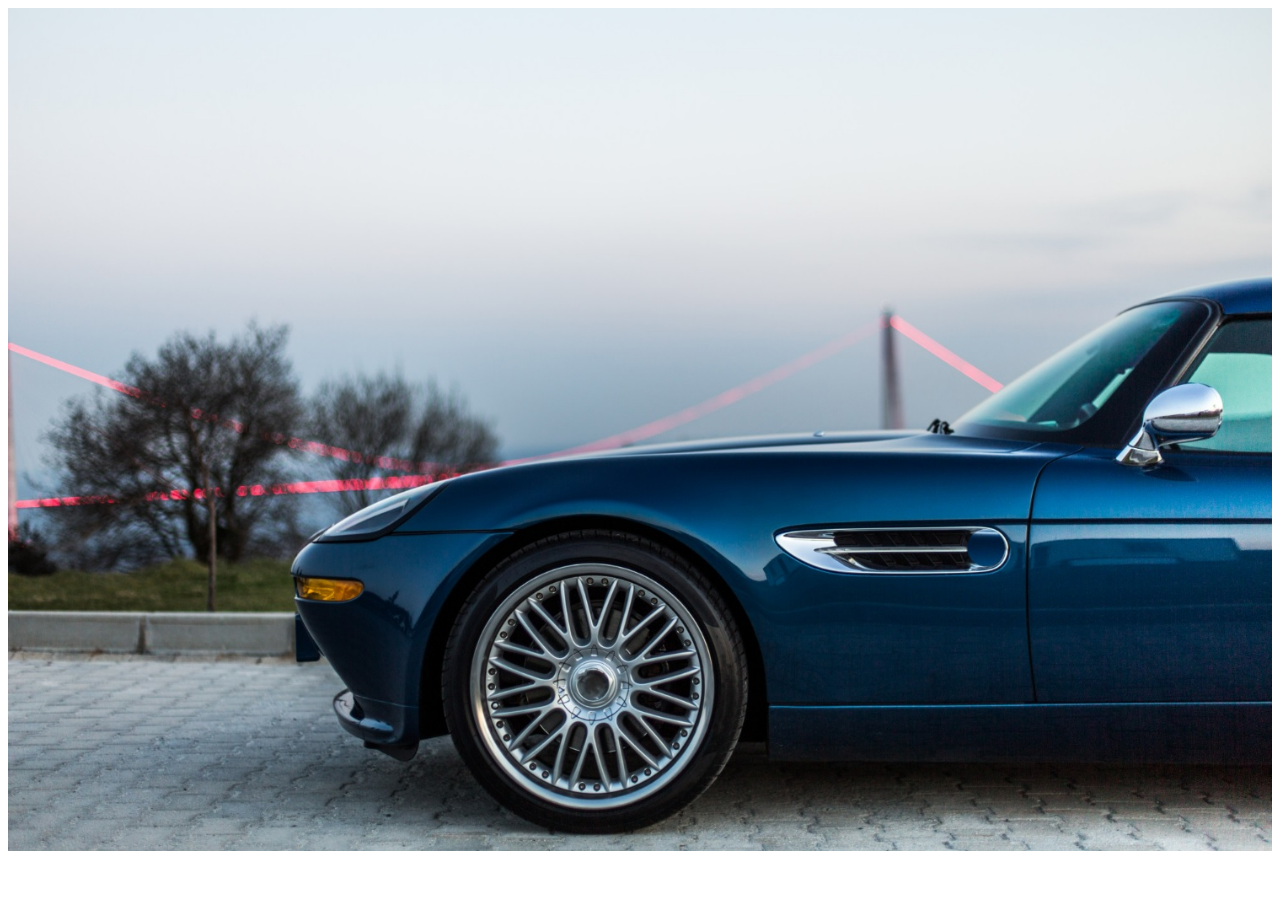
<file: Carserving_11-10-23-main/Carserving_11-10-23-main/ind.html>
<!DOCTYPE html>
<html lang="en">
  <head>
    <meta charset="UTF-8" />
    <meta name="viewport" content="width=device-width, initial-scale=1.0" />
    <title>Document</title>
  </head>
  <body>
    <picture>
      <source
        media="(min-width: 60em)"
        srcset="assets/header.jpg"
        width="800"
        height="600"
      />
      <source
        media="(min-width: 40em)"
        srcset="assets/testimonial-1.jpg"
        width="800"
        height="600"
      />
      <img
        src="assets/customisation.jpg"
        alt="Car Serving Image"
        style="width: 100%; height: auto"
      />
    </picture>
    <!-- <img src="assets/service-1.jpg" alt="" /> -->
  </body>
</html>
</file>
